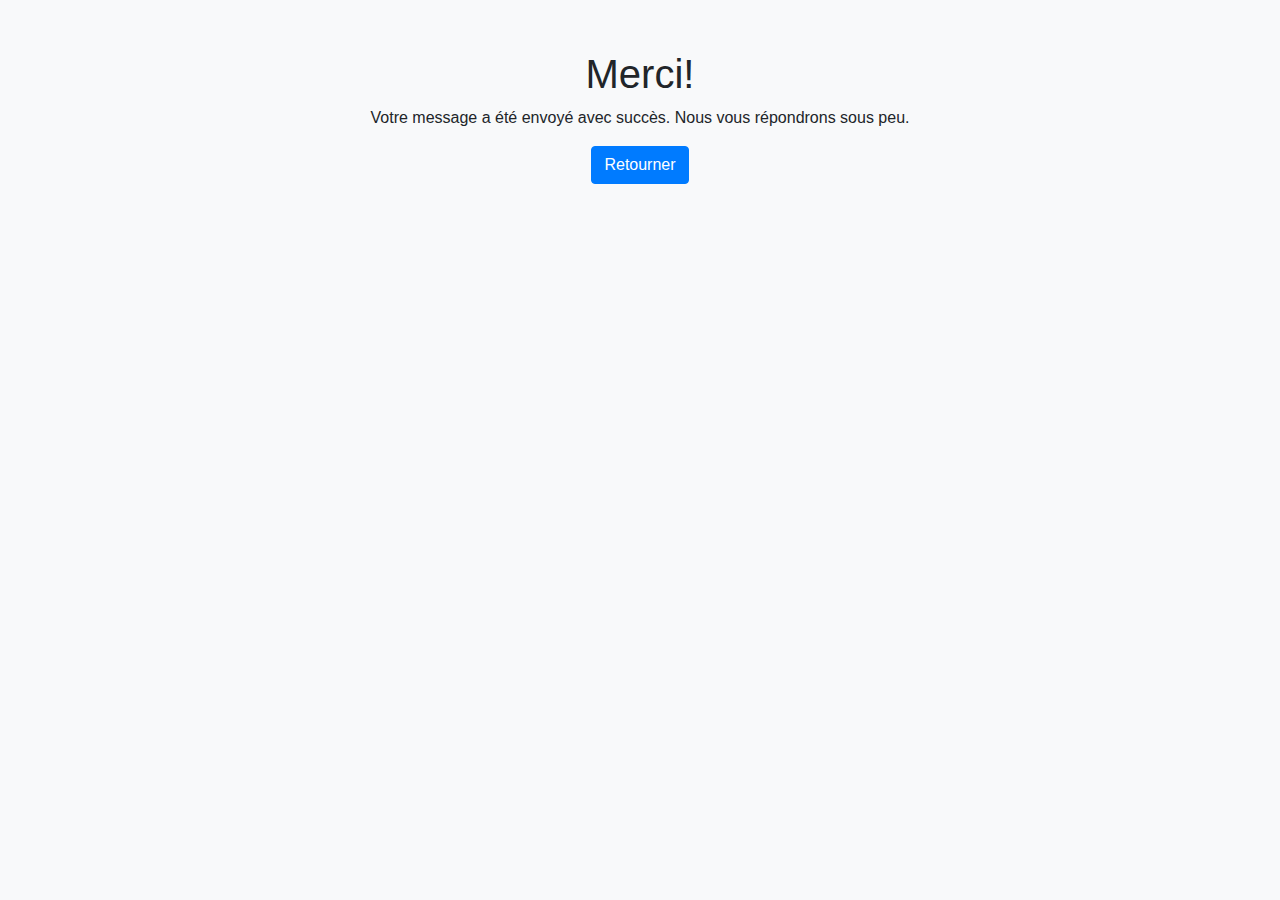
<file: thanks.html>
<!DOCTYPE html>
<html lang="en">
<head>
  <meta charset="UTF-8">
  <title>Thank You</title>
  <!-- Bootstrap CSS -->
  <link rel="stylesheet" href="https://stackpath.bootstrapcdn.com/bootstrap/4.3.1/css/bootstrap.min.css">
    <!-- Favicon -->
    <link rel="icon" href="assets/img/avatar.png" type="image/gif" sizes="16x16">
  <!-- Custom CSS -->
  <style>
    body {
      background-color: #f8f9fa;
    }
    .container {
      margin-top: 50px;
      text-align: center;
    }
  </style>
</head>
<body>
  <div class="container">
    <h1>Merci!</h1>
    <p>Votre message a été envoyé avec succès. Nous vous répondrons sous peu.</p>
    <a href="index.html" class="btn btn-primary">Retourner</a>
  </div>

  <!-- Bootstrap JS -->
  <script src="https://code.jquery.com/jquery-3.3.1.slim.min.js"></script>
  <script src="https://cdnjs.cloudflare.com/ajax/libs/popper.js/1.14.7/umd/popper.min.js"></script>
  <script src="https://stackpath.bootstrapcdn.com/bootstrap/4.3.1/js/bootstrap.min.js"></script>
</body>
</html>
</file>
